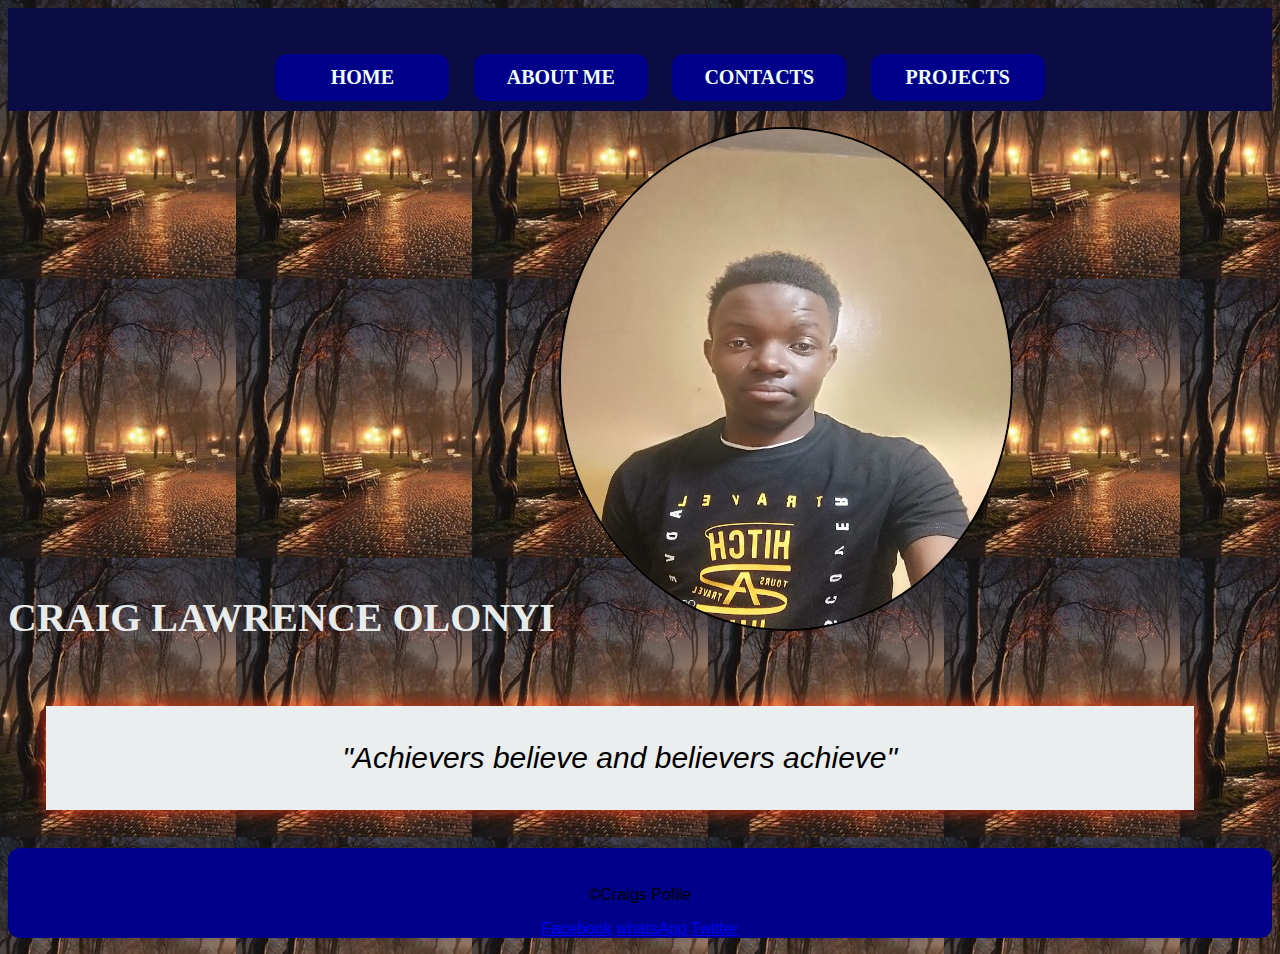
<file: index.html>
<!DOCTYPE html>
<html lang="eng"> 

   <head>

      <title>Independent Project Craig.</title>
      <link href="css/styles.css" rel="stylesheet" type="text/css" >

   </head> 

   </body>

   <div class="home">

     <nav>
       <ul>
        <li><a href="index.html">HOME</a></li>
        <li><a href="about-me.html">ABOUT ME</a></li>
        <li><a href="contacts.html">CONTACTS</a></li>
        <li><a href="projects.html">PROJECTS</a></li>
       </ul>
     </nav>

   </div>

      <h1> <strong> CRAIG LAWRENCE OLONYI</strong> </h1>
    
        <img class="picture" src="Images/craig,img" alt="Craig photo" height="500px" width="450px">
    
      <div class="saved">

        <p class="luck">"Achievers believe and believers achieve"</p>

      </div>
       
       <footer>

        <footer class="footer">
          <br>&copy;Craigs Pofile</p>
          <P>
            <a href="https://mail.google.com/" class="fa fa-google"></a>
            <a href="https://facebook.com/" class="fa fa-facebook">Facebook</a>
            <a href="https://www.whatsApp.com/" class="fa fa-whatsapp">whatsApp</a>
            <a href="https://twitter.com/" class="fa fa-twitter">Twitter</a>
        </P>
        
        </footer>

    </body>
</html>
</file>
<file: css/styles.css>
h1{
  display: inline-block;
  color: rgba(242, 247, 246, 0.959);
  font-size: 40px;
  border-bottom:3px blue;
  font-family:fantasy;
  text-align: center; 
  font-family: cursive;
  font-weight: bolder;
}
h2{
  isplay: inline-block;
  width: 100%;
  margin: 3%;
  box-shadow: 0 0 14px 1px rgb(18, 149, 201);
  background-color: rgb(240, 247, 244);
  color: black;
  padding: 5px;
  width: 90%;
  margin-right: 2%;
  height: 130%;
  text-align: center;
  font-family: fantasy ;
  color: rgb(12, 10, 12);
  font-size: 32px;
}
body{
  font-family: fantasy;
  background-image: url("../Images/PIcture.jpg");
  box-sizing: border-box;
  font-family: sans-serif;
}
h3{
  text-align: left;
  text-decoration: thistle;
  font-family: fantasy;
}
.author{
  font-size: 22px;
  font-family:fantasy ;
}
.cube{
  font-size: 22px;
  font-family: fantasy;
  background-color: rgb(4, 0, 255);
  width: 950px;
  float:right;
  margin: 20px; 
}

img{ 
  list-style-image: repeating-radial-gradient();
  border-radius: 60% ;
  border: 2px solid black;
}
.background{
  display: inline-block;
  width: 28%;
  margin: 3%;
  text-align:left;
  box-shadow: 0 0 14px 1px rgb(13, 213, 180);
  background-color: rgb(239, 245, 247);
  color: black;
  padding: 5px;
  width: 90%;
  margin-right: 2%;
  height: 130%;
}
.home{
text-align: center;
}
.home ul{
  display: inline inline-flex;
  list-style: none;
}
.home nav ul li{
  display: inline-block;
  list-style: none;
  text-decoration:none;
  padding: 12px;
  width: 150px;
  font-weight: bold;
  background: darkblue;
  margin: 10px; font-family: century Georgia, 'Times New Roman', Times, serif;
  float: none;
  font-size: 20px;
  border-radius: 12px;
  box-shadow: lawngreen;
}
.home{
  text-align: center;
  width: 100%;
  padding-top: 20px;
  background-color:rgb(12, 12, 68);
  font-weight: bolder;
  box-shadow: lawngreen;
}
.footer{
  text-align: center;
  width: 100%;
  padding-top: 20px;
  background-color: darkblue;
  border-radius: 12px;
  box-shadow: lawngreen;
} .zeus{
  padding-top: 20px;
  font-size: 33px;
  text-align: center;
}
.contacts-form h1{
  margin-top: 0;
  font-weight: 200;
}
.txtb{
  border: 1px solid gray;
  margin: 8px 0;
  padding: 12px 18px;
  border-radius: 8px;
}
.txtb label{
  display: block;
  text-align: left;
  color:#333;
  text-transform: uppercase;
  font-size: 14px;
}
.txtb input,.txtb textarea{
  width: 100%;
  border: none;
  background: none;
  outline: none ;
  font-size: 18px;
  margin-top: 6px;
}
.btn{
  display: inline-block;
  background: #9b59b6;
  padding: 14px 0;
  color: white;
  text-transform: uppercase;
  font-style: inherit;
  cursor: pointer;
  margin-top: 8px;
  width: 100%;
  
}
.contacts-form{
  display: inline-block;
  width: 50%;
  margin: 10%;
  text-align:left;
  box-shadow: 0 0 14px 1px rgb(13, 213, 180);
  background-color: rgb(239, 247, 248);
  color: black;
  padding: 22px;
  width: 70%;
  margin-right: 2%;
  height: 200%;
  border-radius: 22px;
}
.home nav ul li a{
  text-decoration: none;
  color: azure;

}
.luck{
  text-align: center;
  text-shadow: #b68b59;
  font-size: 30px;
  font-style: italic;
}
.saved{
  display: inline-block;
  width: 28%;
  margin: 3%;
  text-align:left;
  box-shadow: 0 0 14px 1px rgb(201, 45, 18);
  background-color: rgb(235, 238, 238);
  color: black;
  padding: 5px;
  width: 90%;
  margin-right: 2%;
  height: 130%;
}
</file>
